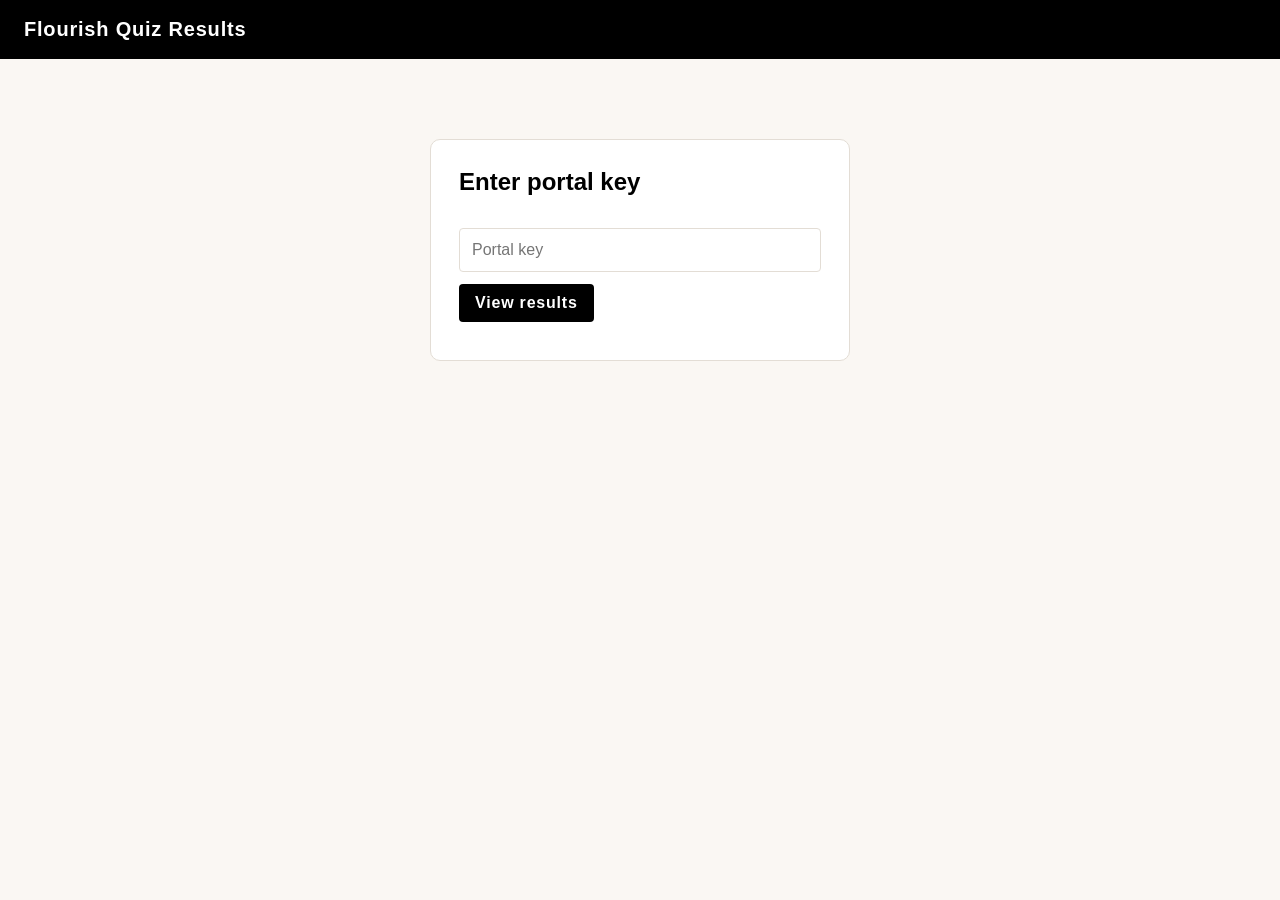
<file: portal.html>
<!DOCTYPE html>
<html lang="en">
<head>
<meta charset="UTF-8">
<meta name="viewport" content="width=device-width, initial-scale=1">
<meta name="robots" content="noindex, nofollow">
<title>Flourish Quiz Results</title>
<style>
  :root { --ink:#000; --muted:#5d5d5d; --line:#e3ddd5; --bg:#faf7f3; --card:#fff; --gold:#d4a017; }
  * { box-sizing: border-box; }
  body { margin:0; font-family:"Helvetica Neue",Arial,sans-serif; background:var(--bg); color:var(--ink); }
  header { background:#000; color:#fff; padding:18px 24px; display:flex; justify-content:space-between; align-items:center; gap:12px; flex-wrap:wrap; }
  header h1 { margin:0; font-size:1.25rem; letter-spacing:.04em; }
  header .actions { display:flex; gap:8px; flex-wrap:wrap; }
  main { max-width:1280px; margin:0 auto; padding:24px 16px 60px; }
  button { font:inherit; font-weight:700; letter-spacing:.05em; background:#000; color:#fff; border:0; border-radius:4px; padding:10px 16px; cursor:pointer; }
  button:hover { background:var(--gold); }
  button.ghost { background:transparent; border:1px solid #fff; }
  button.light { background:#fff; color:#000; border:1px solid var(--line); }
  button.light:hover { background:#f6f1ea; }
  button.danger { background:#b00020; }
  button.danger:hover { background:#7d0016; }
  button:disabled { opacity:.5; cursor:default; }
  .login { max-width:420px; margin:80px auto; background:var(--card); padding:28px; border-radius:10px; border:1px solid var(--line); }
  .login input { width:100%; padding:12px; font-size:1rem; border:1px solid var(--line); border-radius:4px; margin:12px 0; }
  .err { color:#b00020; margin-top:10px; }
  .cards { display:grid; grid-template-columns:repeat(auto-fit,minmax(170px,1fr)); gap:12px; margin-bottom:16px; }
  .card { background:var(--card); border:1px solid var(--line); border-radius:10px; padding:16px; }
  .card .n { font-size:2rem; font-weight:700; }
  .card .l { color:var(--muted); font-size:.9rem; }
  .panels { display:grid; grid-template-columns:repeat(auto-fit,minmax(300px,1fr)); gap:12px; margin-bottom:16px; }
  .panel { background:var(--card); border:1px solid var(--line); border-radius:10px; padding:16px; }
  .panel.wide { grid-column:1/-1; }
  .panel h2 { margin:0 0 12px; font-size:1rem; display:flex; justify-content:space-between; align-items:center; gap:8px; flex-wrap:wrap; }
  .panel h2 select { font-size:.85rem; padding:4px 8px; border:1px solid var(--line); border-radius:4px; }
  .panel .note { color:var(--muted); font-size:.82rem; margin-top:8px; }
  .bar-row { display:flex; align-items:center; gap:10px; margin:8px 0; font-size:.92rem; }
  .bar-row .name { width:130px; flex:none; }
  .bar-row .track { flex:1; background:#f1ece5; border-radius:4px; height:16px; overflow:hidden; }
  .bar-row .fill { height:100%; background:#000; }
  .bar-row .cnt { width:110px; text-align:right; color:var(--muted); flex:none; font-size:.85rem; }
  .legend { display:flex; gap:14px; font-size:.82rem; color:var(--muted); margin-top:6px; }
  .legend i { display:inline-block; width:10px; height:10px; border-radius:2px; margin-right:5px; vertical-align:middle; }
  svg.trend { width:100%; height:auto; display:block; }
  svg.trend text { font-size:11px; fill:#5d5d5d; font-family:inherit; }
  .filters { display:flex; gap:10px; flex-wrap:wrap; margin-bottom:12px; align-items:center; }
  .filters input, .filters select { padding:10px; font-size:.95rem; border:1px solid var(--line); border-radius:4px; background:#fff; }
  .filters input[type=search] { flex:1; min-width:200px; }
  .tablewrap { background:var(--card); border:1px solid var(--line); border-radius:10px; overflow-x:auto; }
  table { width:100%; border-collapse:collapse; font-size:.92rem; }
  th, td { text-align:left; padding:10px 12px; border-bottom:1px solid var(--line); white-space:nowrap; }
  th { background:#f6f1ea; position:sticky; top:0; cursor:pointer; user-select:none; }
  th.nosort { cursor:default; }
  tbody tr { cursor:pointer; }
  tbody tr:hover { background:#fbf6ee; }
  tr.flagged td { background:#fff3f3; }
  .pill { display:inline-block; padding:2px 10px; border-radius:99px; font-size:.82rem; font-weight:700; background:#eee; }
  .pill.so_wavy { background:#dff1ff; } .pill.curl_power { background:#fff0c9; } .pill.lovely_kinks { background:#f2dcff; }
  .tag { display:inline-block; margin-left:6px; font-size:.75rem; color:#7a5a00; background:#fff0c9; border-radius:4px; padding:1px 6px; }
  .muted { color:var(--muted); }
  .count { margin:10px 2px; color:var(--muted); font-size:.9rem; }
  .more { text-align:center; padding:12px; }
  [hidden] { display:none !important; }
  /* detail drawer */
  .overlay { position:fixed; inset:0; background:rgba(0,0,0,.45); z-index:50; display:flex; justify-content:flex-end; }
  .drawer { background:#fff; width:min(520px,100%); height:100%; overflow-y:auto; padding:22px; }
  .drawer h2 { margin:0 0 4px; font-size:1.2rem; word-break:break-all; }
  .drawer .sub { color:var(--muted); font-size:.9rem; margin-bottom:16px; }
  .kv { display:grid; grid-template-columns:150px 1fr; gap:6px 12px; font-size:.95rem; margin-bottom:16px; }
  .kv .k { color:var(--muted); }
  .drawer h3 { font-size:.95rem; margin:18px 0 8px; }
  .drawer pre { background:#f6f1ea; padding:10px; border-radius:6px; font-size:.82rem; white-space:pre-wrap; word-break:break-word; margin:0; }
  .drawer textarea { width:100%; min-height:100px; padding:10px; font:inherit; border:1px solid var(--line); border-radius:6px; }
  .drawer label.flag { display:flex; gap:8px; align-items:center; margin:10px 0; font-weight:600; }
  .drawer .btns { display:flex; gap:8px; flex-wrap:wrap; margin-top:14px; }
  .drawer .others div { padding:6px 0; border-bottom:1px solid var(--line); font-size:.9rem; }
  .toast { position:fixed; bottom:20px; left:50%; transform:translateX(-50%); background:#000; color:#fff; padding:10px 18px; border-radius:6px; z-index:80; font-size:.92rem; }
</style>
</head>
<body>
<header>
  <h1>Flourish Quiz Results</h1>
  <div class="actions" id="headerActions" hidden>
    <button class="ghost" id="refreshBtn">Refresh</button>
    <button class="ghost" id="mailBtn">Export mailing list</button>
    <button class="ghost" id="csvBtn">Export all (CSV)</button>
  </div>
</header>

<div class="login" id="login" hidden>
  <h2 style="margin-top:0">Enter portal key</h2>
  <input type="password" id="keyInput" placeholder="Portal key" autocomplete="off">
  <button id="keyBtn">View results</button>
  <div class="err" id="loginErr"></div>
</div>

<main id="app" hidden>
  <div class="cards" id="cards"></div>

  <div class="panels">
    <div class="panel wide">
      <h2><span>Quizzes over time</span>
        <select id="trendGran"><option value="day">Daily (last 30 days)</option><option value="week">Weekly (last 26 weeks)</option><option value="month">Monthly (last 24 months)</option></select>
      </h2>
      <div id="trend"></div>
      <div class="legend"><span><i style="background:#000"></i>Completed</span><span><i style="background:#d4a017"></i>Dropped off</span></div>
    </div>
    <div class="panel"><h2>Product matches</h2><div id="productBars"></div></div>
    <div class="panel"><h2>Shop Now click rate by match</h2><div id="convBars"></div><div class="note" id="convNote"></div></div>
    <div class="panel"><h2>Where people drop off</h2><div id="dropBars"></div></div>
    <div class="panel"><h2>Typical time per question</h2><div id="timeBars"></div><div class="note">Median seconds, new quiz only. Longer times can point to confusing questions.</div></div>
    <div class="panel"><h2>Hair types</h2><div id="typeBars"></div></div>
  </div>

  <div class="filters">
    <input type="search" id="search" placeholder="Search email, notes, or answers...">
    <select id="productFilter">
      <option value="">All products</option>
      <option value="so_wavy">So Wavy</option>
      <option value="curl_power">Curl Power</option>
      <option value="lovely_kinks">Lovely Kinks</option>
    </select>
    <select id="typeFilter"><option value="">All hair types</option></select>
    <select id="sourceFilter">
      <option value="">New + old quiz</option>
      <option value="new">New quiz only</option>
      <option value="old">Old quiz only</option>
    </select>
    <select id="rangeFilter">
      <option value="0">All time</option>
      <option value="1">Last 24 hours</option>
      <option value="7">Last 7 days</option>
      <option value="30">Last 30 days</option>
    </select>
    <select id="flagFilter">
      <option value="hide">Hide flagged</option>
      <option value="show">Show flagged too</option>
      <option value="only">Only flagged</option>
    </select>
  </div>
  <div class="count" id="count"></div>
  <div class="tablewrap">
    <table>
      <thead><tr id="thead"></tr></thead>
      <tbody id="rows"></tbody>
    </table>
    <div class="more" id="moreWrap" hidden><button class="light" id="moreBtn">Show more</button></div>
  </div>
  <p class="muted" style="font-size:.85rem">Flagged rows (tests, spam) are always left out of the charts and cards above. Click any row for details, notes, flagging, or deleting.</p>
</main>

<div class="overlay" id="overlay" hidden><div class="drawer" id="drawer"></div></div>

<script>
// ===== CONFIG: same values as the quiz (Supabase > Project Settings > API) =====
var SUPABASE_URL = "https://jtbvhjmejhozhtndxlyj.supabase.co";
var SUPABASE_ANON_KEY = "eyJhbGciOiJIUzI1NiIsInR5cCI6IkpXVCJ9.eyJpc3MiOiJzdXBhYmFzZSIsInJlZiI6Imp0YnZoam1lamhvemh0bmR4bHlqIiwicm9sZSI6ImFub24iLCJpYXQiOjE3OTM4Mjc1MDUsImV4cCI6MjEwOTQwMzUwNX0.F8_QimXKJ47fTDnOqcJKgSRiiUP-rGdlWwQ5JyOWI8M";

var NAMES = { so_wavy:"So Wavy", curl_power:"Curl Power", lovely_kinks:"Lovely Kinks" };
var STEPS = { 2:"Q1 Hair type", 3:"Q2 Density", 4:"Q3 Thickness", 5:"Q4 Porosity", 6:"Q4A Porosity fallback", 7:"Q5 Product behavior" };
var TIME_STEPS = { 1:"Intro", 2:"Q1 Hair type", 3:"Q2 Density", 4:"Q3 Thickness", 5:"Q4 Porosity", 6:"Q4A Fallback", 7:"Q5 Behavior", 8:"Email" };
var COLS = [
  ["flagged","", false], ["created_at","Date",true], ["email","Email",true], ["hair_type","Hair type",true],
  ["density","Density",true], ["thickness","Thickness",true], ["porosity","Porosity",true],
  ["porosity_fallback","Porosity fallback",true], ["product_behavior","Product behavior",true],
  ["product","Match",true], ["shop_clicked_at","Shop Now",true]
];
var ALL = [], KEY = "", sortKey = "created_at", sortDir = -1, shown = 300, openId = null;

function $(id){ return document.getElementById(id); }
function pretty(v){ return v ? String(v).replace(/_/g," ").replace(/^./,function(c){return c.toUpperCase();}) : ""; }
function fmtDate(v){ return v ? new Date(v).toLocaleString([], {dateStyle:"medium", timeStyle:"short"}) : ""; }
function isLegacy(r){ return r.source === "legacy_import"; }
function toast(msg){ var t=document.createElement("div"); t.className="toast"; t.textContent=msg; document.body.appendChild(t); setTimeout(function(){t.remove();},2600); }
function getKeyFromUrl(){ var m = location.hash.match(/[#&]k=([^&]+)/); return m ? decodeURIComponent(m[1]) : ""; }

async function rpc(fn, args){
  if (!SUPABASE_URL || !SUPABASE_ANON_KEY) throw new Error("Portal is not configured: add SUPABASE_URL and SUPABASE_ANON_KEY at the top of portal.html.");
  var r = await fetch(SUPABASE_URL + "/rest/v1/rpc/" + fn, {
    method:"POST",
    headers:{ "Content-Type":"application/json", "apikey":SUPABASE_ANON_KEY, "Authorization":"Bearer "+SUPABASE_ANON_KEY },
    body: JSON.stringify(args)
  });
  if (!r.ok) {
    var t = await r.text();
    if (t.indexOf("unauthorized") > -1) throw new Error("That key isn't valid.");
    if (r.status === 404) throw new Error("Database function missing. Run supabase-portal-v2.sql in Supabase.");
    throw new Error("Request failed (" + r.status + ").");
  }
  var txt = await r.text();
  return txt ? JSON.parse(txt) : null;
}

async function start(key){
  $("loginErr").textContent = "";
  try {
    ALL = await rpc("get_quiz_results", { p_secret: key });
    KEY = key;
    $("login").hidden = true; $("app").hidden = false; $("headerActions").hidden = false;
    render();
  } catch (e) {
    $("app").hidden = true; $("headerActions").hidden = true; $("login").hidden = false;
    $("loginErr").textContent = e.message;
  }
}

/* ---------- small chart helpers ---------- */
function bars(el, entries, opts){
  opts = opts || {};
  el.textContent = "";
  if (!entries.length) { el.innerHTML = '<span class="muted">No data yet</span>'; return; }
  var max = opts.max || Math.max.apply(null, entries.map(function(e){return e[1];}).concat([1]));
  entries.forEach(function(e){
    var row = document.createElement("div"); row.className="bar-row";
    var n = document.createElement("div"); n.className="name"; n.textContent=e[0];
    var tr = document.createElement("div"); tr.className="track";
    var f = document.createElement("div"); f.className="fill"; f.style.width = Math.min(100, e[1]/max*100)+"%"; tr.appendChild(f);
    var c = document.createElement("div"); c.className="cnt"; c.textContent = e[2] != null ? e[2] : e[1];
    row.appendChild(n); row.appendChild(tr); row.appendChild(c); el.appendChild(row);
  });
}
function tally(list, fn){
  var o = {}; list.forEach(function(x){ var k=fn(x); if(k) o[k]=(o[k]||0)+1; });
  return Object.keys(o).map(function(k){return [k,o[k]];}).sort(function(a,b){return b[1]-a[1];});
}
function median(a){ if(!a.length) return 0; a=a.slice().sort(function(x,y){return x-y;}); var m=Math.floor(a.length/2); return a.length%2?a[m]:(a[m-1]+a[m])/2; }

/* ---------- trend chart (stacked SVG bars) ---------- */
function pad(n){ return (n<10?"0":"")+n; }
function startOf(d, gran){
  var x = new Date(d.getFullYear(), d.getMonth(), d.getDate());
  if (gran === "week") { var dow = (x.getDay()+6)%7; x.setDate(x.getDate()-dow); }
  if (gran === "month") x.setDate(1);
  return x;
}
function keyOf(d, gran){ var x=startOf(d,gran); return x.getFullYear()+"-"+pad(x.getMonth()+1)+"-"+pad(x.getDate()); }
function drawTrend(completed, drops){
  var gran = $("trendGran").value, N = gran==="day"?30:gran==="week"?26:24;
  var buckets = [], cur = startOf(new Date(), gran);
  for (var i=0;i<N;i++){
    buckets.unshift({ start:new Date(cur), key:keyOf(cur,gran), c:0, d:0 });
    if (gran==="day") cur.setDate(cur.getDate()-1);
    else if (gran==="week") cur.setDate(cur.getDate()-7);
    else cur.setMonth(cur.getMonth()-1);
  }
  var idx = {}; buckets.forEach(function(b,i){ idx[b.key]=i; });
  completed.forEach(function(r){ var k=keyOf(new Date(r.created_at),gran); if(k in idx) buckets[idx[k]].c++; });
  drops.forEach(function(r){ var k=keyOf(new Date(r.created_at),gran); if(k in idx) buckets[idx[k]].d++; });
  var max = Math.max.apply(null, buckets.map(function(b){return b.c+b.d;}).concat([1]));
  var step = max<=5?1:max<=10?2:max<=25?5:max<=50?10:max<=100?20:Math.pow(10,Math.floor(Math.log10(max)))/ (max/Math.pow(10,Math.floor(Math.log10(max)))>=5?1:2);
  var top = Math.ceil(max/step)*step;
  var W=720,H=240,L=38,B=34,T=10,R=8, pw=W-L-R, ph=H-T-B, bw=pw/N;
  var ns="http://www.w3.org/2000/svg";
  var svg=document.createElementNS(ns,"svg"); svg.setAttribute("viewBox","0 0 "+W+" "+H); svg.setAttribute("class","trend");
  function el(n,a,txt){ var e=document.createElementNS(ns,n); for(var k in a) e.setAttribute(k,a[k]); if(txt!=null) e.textContent=txt; svg.appendChild(e); return e; }
  for (var v=0; v<=top; v+=step){
    var y=T+ph-(v/top)*ph;
    el("line",{x1:L,x2:W-R,y1:y,y2:y,stroke:"#e3ddd5"});
    el("text",{x:L-6,y:y+4,"text-anchor":"end"},v);
  }
  var every = N<=12?1:N<=26?2:5;
  buckets.forEach(function(b,i){
    var x=L+i*bw+bw*0.15, w=bw*0.7, hc=(b.c/top)*ph, hd=(b.d/top)*ph;
    var label = fmtDateShort(b.start,gran) + ": " + b.c + " completed, " + b.d + " dropped off";
    var g=el("g",{});
    if (b.c){ var r1=document.createElementNS(ns,"rect"); r1.setAttribute("x",x); r1.setAttribute("y",T+ph-hc); r1.setAttribute("width",w); r1.setAttribute("height",hc); r1.setAttribute("fill","#000"); var t1=document.createElementNS(ns,"title"); t1.textContent=label; r1.appendChild(t1); svg.appendChild(r1); }
    if (b.d){ var r2=document.createElementNS(ns,"rect"); r2.setAttribute("x",x); r2.setAttribute("y",T+ph-hc-hd); r2.setAttribute("width",w); r2.setAttribute("height",hd); r2.setAttribute("fill","#d4a017"); var t2=document.createElementNS(ns,"title"); t2.textContent=label; r2.appendChild(t2); svg.appendChild(r2); }
    if (!b.c && !b.d){ var r3=document.createElementNS(ns,"rect"); r3.setAttribute("x",x); r3.setAttribute("y",T); r3.setAttribute("width",w); r3.setAttribute("height",ph); r3.setAttribute("fill","transparent"); var t3=document.createElementNS(ns,"title"); t3.textContent=label; r3.appendChild(t3); svg.appendChild(r3); }
    if ((N-1-i)%every===0) el("text",{x:x+w/2,y:H-12,"text-anchor":"middle"},fmtDateShort(b.start,gran));
  });
  $("trend").textContent=""; $("trend").appendChild(svg);
}
function fmtDateShort(d,gran){
  if (gran==="month") return d.toLocaleString([], {month:"short", year:"2-digit"});
  return d.toLocaleString([], {month:"short", day:"numeric"});
}

/* ---------- filtering / sorting ---------- */
function filtered(){
  var q = $("search").value.trim().toLowerCase();
  var p = $("productFilter").value, ht = $("typeFilter").value, src = $("sourceFilter").value, fl = $("flagFilter").value;
  var days = parseInt($("rangeFilter").value,10), cutoff = days ? Date.now() - days*86400000 : 0;
  var list = ALL.filter(function(r){
    if (r.event !== "completed") return false;
    if (fl === "hide" && r.flagged) return false;
    if (fl === "only" && !r.flagged) return false;
    if (p && r.product !== p) return false;
    if (ht && r.hair_type !== ht) return false;
    if (src === "new" && isLegacy(r)) return false;
    if (src === "old" && !isLegacy(r)) return false;
    if (cutoff && new Date(r.created_at).getTime() < cutoff) return false;
    if (q) {
      var hay = [r.email,r.notes,r.hair_type,r.density,r.thickness,r.porosity,r.porosity_fallback,r.product_behavior,NAMES[r.product]].join(" ").toLowerCase();
      if (hay.indexOf(q) === -1) return false;
    }
    return true;
  });
  list.sort(function(a,b){
    var x=a[sortKey], y=b[sortKey];
    if (x==null && y==null) return 0; if (x==null) return 1; if (y==null) return -1;
    if (typeof x==="boolean") { x=x?1:0; y=y?1:0; }
    return (x<y?-1:x>y?1:0) * sortDir;
  });
  return list;
}

function buildHeader(){
  var tr = $("thead"); tr.textContent="";
  COLS.forEach(function(c){
    var th = document.createElement("th");
    if (!c[2]) th.className="nosort";
    var arrow = (sortKey===c[0]) ? (sortDir>0?" \u25B2":" \u25BC") : "";
    th.textContent = c[1] + arrow;
    if (c[2]) th.onclick = function(){ if (sortKey===c[0]) sortDir=-sortDir; else { sortKey=c[0]; sortDir = (c[0]==="created_at"||c[0]==="shop_clicked_at")?-1:1; } shown=300; renderTable(); };
    tr.appendChild(th);
  });
}

function td(tr, text, cls){ var c=document.createElement("td"); if(cls) c.className=cls; c.textContent = text==null?"":text; tr.appendChild(c); return c; }

function renderTable(){
  buildHeader();
  var list = filtered();
  var completedAll = ALL.filter(function(r){return r.event==="completed";}).length;
  $("count").textContent = "Showing " + Math.min(shown,list.length) + " of " + list.length + " matching results (" + completedAll + " total)";
  var body = $("rows"); body.textContent = "";
  list.slice(0, shown).forEach(function(r){
    var tr = document.createElement("tr");
    if (r.flagged) tr.className = "flagged";
    tr.onclick = function(){ openDetail(r.id); };
    td(tr, r.flagged ? "\u2691" : "");
    td(tr, fmtDate(r.created_at));
    var e = td(tr, r.email);
    if (r.notes) { var t=document.createElement("span"); t.className="tag"; t.textContent="note"; e.appendChild(t); }
    if (isLegacy(r)) { var t2=document.createElement("span"); t2.className="tag"; t2.textContent="old quiz"; e.appendChild(t2); }
    td(tr, r.hair_type ? r.hair_type.toUpperCase() : "");
    td(tr, pretty(r.density)); td(tr, pretty(r.thickness)); td(tr, pretty(r.porosity));
    td(tr, pretty(r.porosity_fallback)); td(tr, pretty(r.product_behavior));
    var c = document.createElement("td"); var s = document.createElement("span");
    s.className = "pill " + (r.product||""); s.textContent = NAMES[r.product] || r.product || ""; c.appendChild(s); tr.appendChild(c);
    td(tr, r.shop_clicked_at ? "\u2713 " + fmtDate(r.shop_clicked_at) : (r.session_id ? "\u2013" : ""), r.shop_clicked_at ? "" : "muted");
    body.appendChild(tr);
  });
  $("moreWrap").hidden = list.length <= shown;
}

/* ---------- main render ---------- */
function render(){
  var stat = ALL.filter(function(r){ return !r.flagged; });
  var completed = stat.filter(function(r){return r.event==="completed";});
  var drops = stat.filter(function(r){return r.event==="dropoff";});
  var started = completed.length + drops.length;
  var rate = started ? Math.round(completed.length/started*100) : 0;
  var week = completed.filter(function(r){return Date.now()-new Date(r.created_at).getTime() < 7*86400000;}).length;
  var tracked = completed.filter(function(r){return r.session_id;});
  var clicked = tracked.filter(function(r){return r.shop_clicked_at;});
  var clickRate = tracked.length ? Math.round(clicked.length/tracked.length*100)+"%" : "\u2013";

  var cards = $("cards"); cards.textContent = "";
  [[completed.length,"Completed quizzes"],[week,"Last 7 days"],[drops.length,"Drop-offs"],[rate+"%","Completion rate"],[clickRate,"Clicked Shop Now"]].forEach(function(c){
    var d=document.createElement("div"); d.className="card";
    d.innerHTML='<div class="n"></div><div class="l"></div>'; d.children[0].textContent=c[0]; d.children[1].textContent=c[1]; cards.appendChild(d);
  });

  drawTrend(completed, drops);
  bars($("productBars"), tally(completed,function(r){return NAMES[r.product]||r.product;}));

  // conversion by product (only quizzes taken since click tracking started)
  var conv = Object.keys(NAMES).map(function(k){
    var t = tracked.filter(function(r){return r.product===k;}), c = t.filter(function(r){return r.shop_clicked_at;});
    return t.length ? [NAMES[k], Math.round(c.length/t.length*100), Math.round(c.length/t.length*100)+"%  ("+c.length+"/"+t.length+")"] : null;
  }).filter(Boolean);
  bars($("convBars"), conv, { max:100 });
  $("convNote").textContent = tracked.length ? "Based on " + tracked.length + " quizzes taken since click tracking began." : "Tracking starts with the next quiz taken on the updated quiz file.";

  bars($("dropBars"), tally(drops,function(r){return r.dropped_at_step==null?"Unknown (old quiz)":(STEPS[r.dropped_at_step]||("Step "+r.dropped_at_step));}));
  bars($("typeBars"), tally(completed,function(r){return r.hair_type ? r.hair_type.toUpperCase() : "";}));

  // time per question (new quiz only)
  var buckets = {};
  completed.concat(drops).forEach(function(r){
    if (isLegacy(r) || !r.timings) return;
    for (var s=1; s<=8; s++){
      var v = parseFloat(r.timings["step"+s+"_sec"]);
      if (!isNaN(v)) (buckets[s] = buckets[s] || []).push(v);
    }
  });
  var tEntries = Object.keys(TIME_STEPS).filter(function(s){return buckets[s];}).map(function(s){
    var m = median(buckets[s]); return [TIME_STEPS[s], m, Math.round(m*10)/10 + "s  (n=" + buckets[s].length + ")"];
  });
  bars($("timeBars"), tEntries);

  renderTable();
  if (openId != null) { var still = ALL.some(function(r){return r.id===openId;}); if (!still) closeDetail(); }
}

/* ---------- detail drawer ---------- */
function openDetail(id){
  var r = ALL.filter(function(x){return x.id===id;})[0]; if (!r) return;
  openId = id;
  var d = $("drawer"); d.textContent = "";
  function h(tag, text, cls){ var e=document.createElement(tag); if(cls) e.className=cls; e.textContent=text; d.appendChild(e); return e; }
  h("h2", r.email || "Anonymous visitor");
  h("div", fmtDate(r.created_at) + (isLegacy(r) ? "  \u2022  old quiz" : ""), "sub");

  var kv = document.createElement("div"); kv.className="kv";
  [["Hair type", r.hair_type ? r.hair_type.toUpperCase() : ""], ["Density", pretty(r.density)], ["Thickness", pretty(r.thickness)],
   ["Porosity", pretty(r.porosity)], ["Porosity fallback", pretty(r.porosity_fallback)], ["Product behavior", pretty(r.product_behavior)],
   ["Match", NAMES[r.product] || ""], ["Clicked Shop Now", r.shop_clicked_at ? fmtDate(r.shop_clicked_at) : (r.session_id ? "Not yet" : "Not tracked")]
  ].forEach(function(p){
    if (!p[1]) return;
    var k=document.createElement("div"); k.className="k"; k.textContent=p[0];
    var v=document.createElement("div"); v.textContent=p[1]; kv.appendChild(k); kv.appendChild(v);
  });
  d.appendChild(kv);

  if (r.legacy) { h("h3","Old quiz answers"); var pre=document.createElement("pre"); pre.textContent = Object.keys(r.legacy).map(function(k){return pretty(k)+": "+r.legacy[k];}).join("\n"); d.appendChild(pre); }
  if (r.timings) {
    var tl = Object.keys(r.timings).map(function(k){ var m=k.match(/^step(\d)_sec$/); return (m && TIME_STEPS[m[1]] ? TIME_STEPS[m[1]] : pretty(k.replace(/_sec$/,""))) + ": " + r.timings[k] + "s"; });
    if (tl.length) { h("h3","Time spent"); var p2=document.createElement("pre"); p2.textContent = tl.join("\n"); d.appendChild(p2); }
  }

  h("h3","Notes" + (r.email ? " (shared across all quizzes from this email)" : ""));
  var ta = document.createElement("textarea"); ta.value = r.notes || ""; ta.maxLength = 2000; ta.placeholder = "e.g. Emailed 11/5, bought Curl Power"; d.appendChild(ta);
  var lab = document.createElement("label"); lab.className="flag";
  var cb = document.createElement("input"); cb.type="checkbox"; cb.checked = !!r.flagged;
  lab.appendChild(cb); lab.appendChild(document.createTextNode("Flag this row (test / spam) - hides it from charts and exports"));
  d.appendChild(lab);

  var btns = document.createElement("div"); btns.className="btns";
  var save = document.createElement("button"); save.textContent="Save";
  var del = document.createElement("button"); del.textContent="Delete row"; del.className="danger";
  var close = document.createElement("button"); close.textContent="Close"; close.className="light";
  btns.appendChild(save); btns.appendChild(close); btns.appendChild(del); d.appendChild(btns);

  save.onclick = async function(){
    save.disabled = true;
    try {
      await rpc("portal_update_row", { p_secret:KEY, p_id:r.id, p_flagged:cb.checked, p_notes:ta.value });
      r.flagged = cb.checked;
      var note = ta.value.trim() || null;
      ALL.forEach(function(x){ if ((r.email && x.email === r.email) || x.id === r.id) x.notes = note; });
      toast("Saved"); render(); closeDetail();
    } catch(e){ toast(e.message); }
    save.disabled = false;
  };
  del.onclick = async function(){
    if (!confirm("Delete this row permanently? This can't be undone.")) return;
    del.disabled = true;
    try {
      await rpc("portal_delete_row", { p_secret:KEY, p_id:r.id });
      ALL = ALL.filter(function(x){return x.id!==r.id;});
      toast("Deleted"); closeDetail(); render();
    } catch(e){ toast(e.message); del.disabled = false; }
  };
  close.onclick = closeDetail;

  if (r.email) {
    var others = ALL.filter(function(x){ return x.email === r.email && x.id !== r.id && x.event==="completed"; });
    if (others.length) {
      h("h3", "Other quizzes from this email (" + others.length + ")");
      var box = document.createElement("div"); box.className="others";
      others.forEach(function(o){ var row=document.createElement("div"); row.textContent = fmtDate(o.created_at) + "  -  " + (NAMES[o.product]||"") + (o.hair_type ? "  -  " + o.hair_type.toUpperCase() : ""); box.appendChild(row); });
      d.appendChild(box);
    }
  }
  $("overlay").hidden = false;
}
function closeDetail(){ openId = null; $("overlay").hidden = true; }
$("overlay").addEventListener("click", function(e){ if (e.target === $("overlay")) closeDetail(); });
document.addEventListener("keydown", function(e){ if (e.key==="Escape" && !$("overlay").hidden) closeDetail(); });

/* ---------- exports ---------- */
function csvCell(v){ v = v==null?"":String(v); if (/^[=+\-@]/.test(v)) v = "'" + v; return '"' + v.replace(/"/g,'""') + '"'; }
function download(name, rows){
  var blob = new Blob([rows.join("\n")], {type:"text/csv;charset=utf-8"});
  var a = document.createElement("a"); a.href = URL.createObjectURL(blob);
  a.download = name; document.body.appendChild(a); a.click(); a.remove();
}
function exportCsv(){
  var cols = ["created_at","email","hair_type","density","thickness","porosity","porosity_fallback","product_behavior","product","shop_clicked_at","flagged","notes"];
  var list = filtered();
  download("flourish-quiz-results.csv", [cols.join(",")].concat(list.map(function(r){ return cols.map(function(c){return csvCell(r[c]);}).join(","); })));
  toast("Exported " + list.length + " rows");
}
function exportMailingList(){
  var seen = {}, out = [];
  filtered().forEach(function(r){   // already newest-first by default; keep the most recent quiz per email
    var e = (r.email||"").trim().toLowerCase();
    if (!/^[^@\s]+@[^@\s]+\.[^@\s]+$/.test(e) || seen[e] || r.flagged) return;
    seen[e] = 1; out.push(r);
  });
  var cols = ["email","hair_type","product","quiz_date"];
  download("flourish-mailing-list.csv", [cols.join(",")].concat(out.map(function(r){
    return [r.email.trim(), r.hair_type ? r.hair_type.toUpperCase() : "", NAMES[r.product]||"", new Date(r.created_at).toISOString().slice(0,10)].map(csvCell).join(",");
  })));
  toast("Exported " + out.length + " unique emails (uses your current filters)");
}

/* ---------- wiring ---------- */
(function(){ var sel=$("typeFilter"); ["2a","2b","2c","3a","3b","3c","4a","4b","4c"].forEach(function(t){ var o=document.createElement("option"); o.value=t; o.textContent=t.toUpperCase(); sel.appendChild(o); }); })();
$("keyBtn").onclick = function(){ var k=$("keyInput").value.trim(); if(k) start(k); };
$("keyInput").addEventListener("keydown", function(e){ if(e.key==="Enter") $("keyBtn").click(); });
$("refreshBtn").onclick = function(){ start(KEY); };
$("csvBtn").onclick = exportCsv;
$("mailBtn").onclick = exportMailingList;
$("moreBtn").onclick = function(){ shown += 300; renderTable(); };
$("trendGran").addEventListener("change", render);
["search","productFilter","typeFilter","sourceFilter","rangeFilter","flagFilter"].forEach(function(id){ $(id).addEventListener("input", function(){ shown=300; renderTable(); }); });

var k = getKeyFromUrl();
if (k) start(k); else $("login").hidden = false;
</script>
</body>
</html>
</file>
